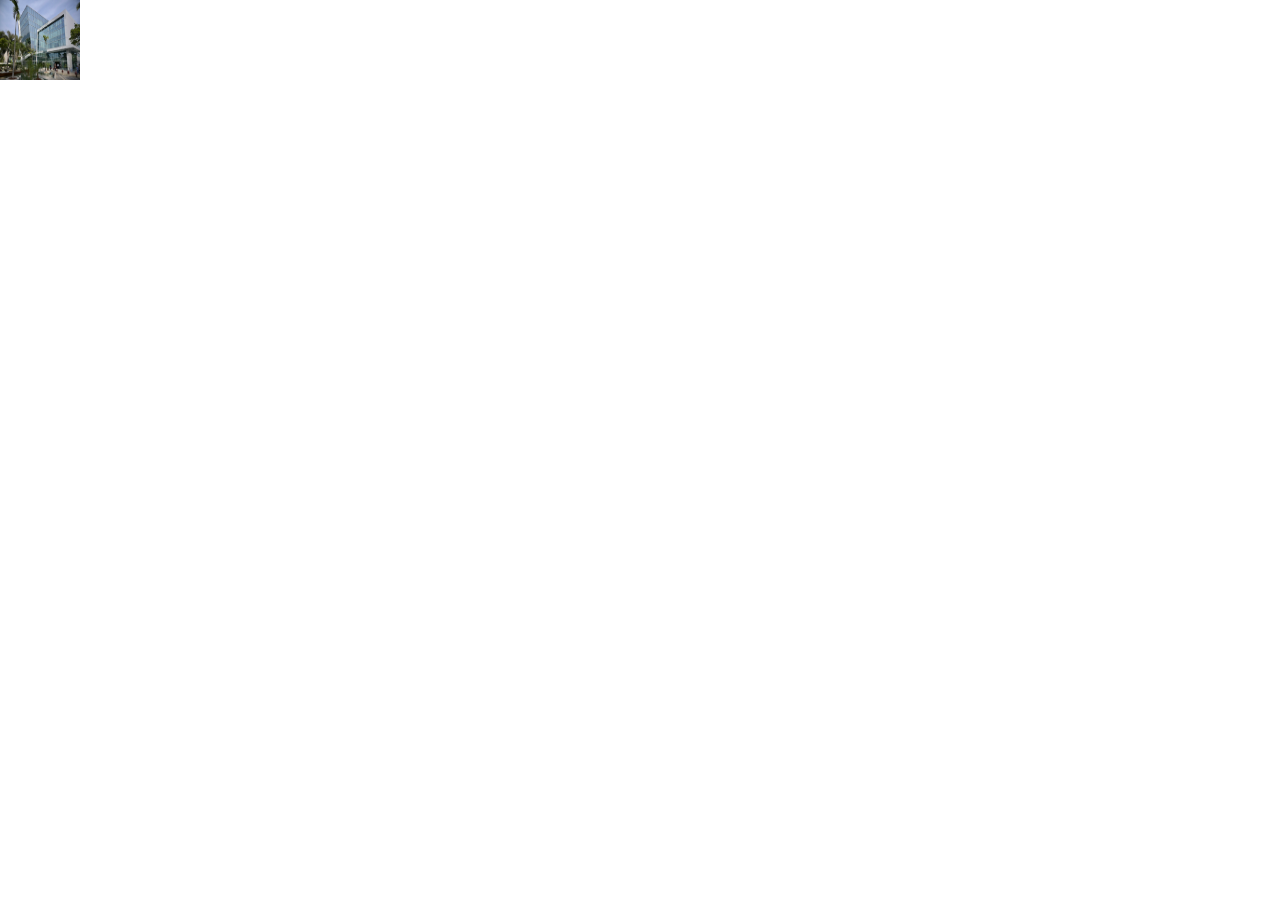
<file: pagP.html>
<!DOCTYPE html>
<html lang="en">
<head>
    <meta charset="UTF-8">
    <meta name="viewport" content="width=device-width, initial-scale=1.0">
    <title>Document</title>
    <link rel="stylesheet" type="text/css" href="pag2.css" media="screen"/>
</head>
<body>
    <div id="if">
        <img src="/senaisede.jpg">
    </div>
</body>
</html>
</file>
<file: pag2.css>
*{
    margin: 0;
    padding: 0;
}

#if img{
    width:80px;
    height:80px;
}
</file>
